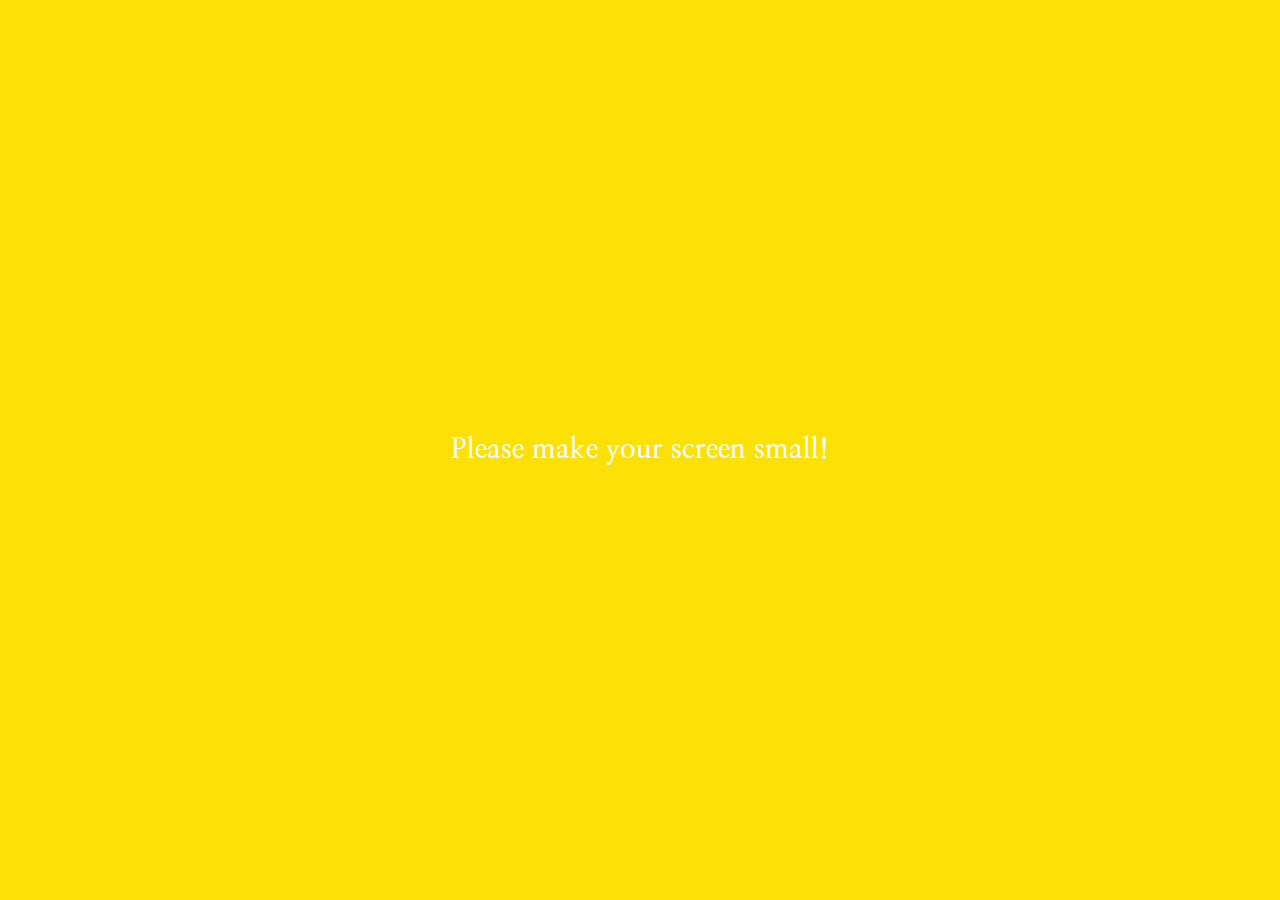
<file: index.html>
<!DOCTYPE html>
<html lang="en">
<head>
    <meta charset="UTF-8">
    <meta name="viewport" content="width=device-width, initial-scale=1.0">
    <meta http-equiv="X-UA-Compatible" content="ie=edge">
    <link 
    rel="stylesheet"
    href="https://use.fontawesome.com/releases/v5.7.2/css/all.css"
    integrity="sha384-fnmOCqbTlWIlj8LyTjo7mOUStjsKC4pOpQbqyi7RrhN7udi9RwhKkMHpvLbHG9Sr"
    crossorigin="anonymous">
    <link rel="stylesheet" href="css/style.css"/>
    <title>index | Kakao Clone</title>
</head>
<body>
    <div class="status-bar">
        <div class="status-bar__column">
            <sapn class="status-bar__clock">13:54</sapn>
        </div>
        <div class="status-bar__column">
            <i class="far fa-clock"></i>
            <i class="fas fa-volume-mute"></i>
            <i class="fas fa-wifi"></i>
            <span class="status-bar__battery-level">100%</span>
            <i class="fas fa-battery-full"></i>
        </div>
    </div>
    <header class="header">
        <div class="header__header-column">
            <h1 class="header__title">Chats</h1>
        </div>
        <div class="header__header-column">
            <span class="header__icon">
                <i class="fas fa-search"></i>
            </span>
            <span class="header__icon">
                <i class="far fa-comment"></i>
            </span>
            <span class="header__icon">
                <i class="fas fa-cog"></i>
            </span>
        </div>
    </header>
    <main class="chats">
        <ul class="chats__list">
            <li class="chats__chat chat">
                <a href="chat.html">
                    <div class="chats__chat friend friend--lg">
                        <div class="friend__column">                    
                            <img src="images/avatar.jpeg" class="m-avatar friend__avatar"/>
                            <div class="friend__content">
                                <span class="friend__name">
                                    Lynn
                                </span>
                                <span class="friend__bottom-text">
                                    Going Home!
                                </span>
                            </div>
                        </div>
                        <div class="friend__column">
                            <div class="friend__now-listening">
                              <span class="chat__timestamp">
                                  March 8
                              </span>
                            </div>
                        </div>
                    </div>
                </a>
            </li>
        </ul>
    </main>
    <nav class="nav">
        <ul class="nav__list">
            <li class="nav__list-item">
                <a href="friends.html" class="nav__list-link">
                <i class="far fa-user"></i>
                </a>
            </li>
            <li class="nav__list-item">
                <a href="index.html" class="nav__list-link">
                    <div class="nav__badge">8</div>
                    <i class="fas fa-comment"></i>
                </a>
            </li>
            <li class="nav__list-item">
                <a href="find.html" class="nav__list-link">
                    <i class="fas fa-search"></i>
                </a>
            </li>
            <li class="nav__list-item">
                <a href="more.html" class="nav__list-link">
                    <i class="fas fa-ellipsis-h"></i>
                </a>
            </li>
        </ul>
    </nav>
    <div class="bigScreen">
        <span class="bigScreen__text">
            Please make your screen small!
        </span>
    </div>
</body>
</html>
</file>
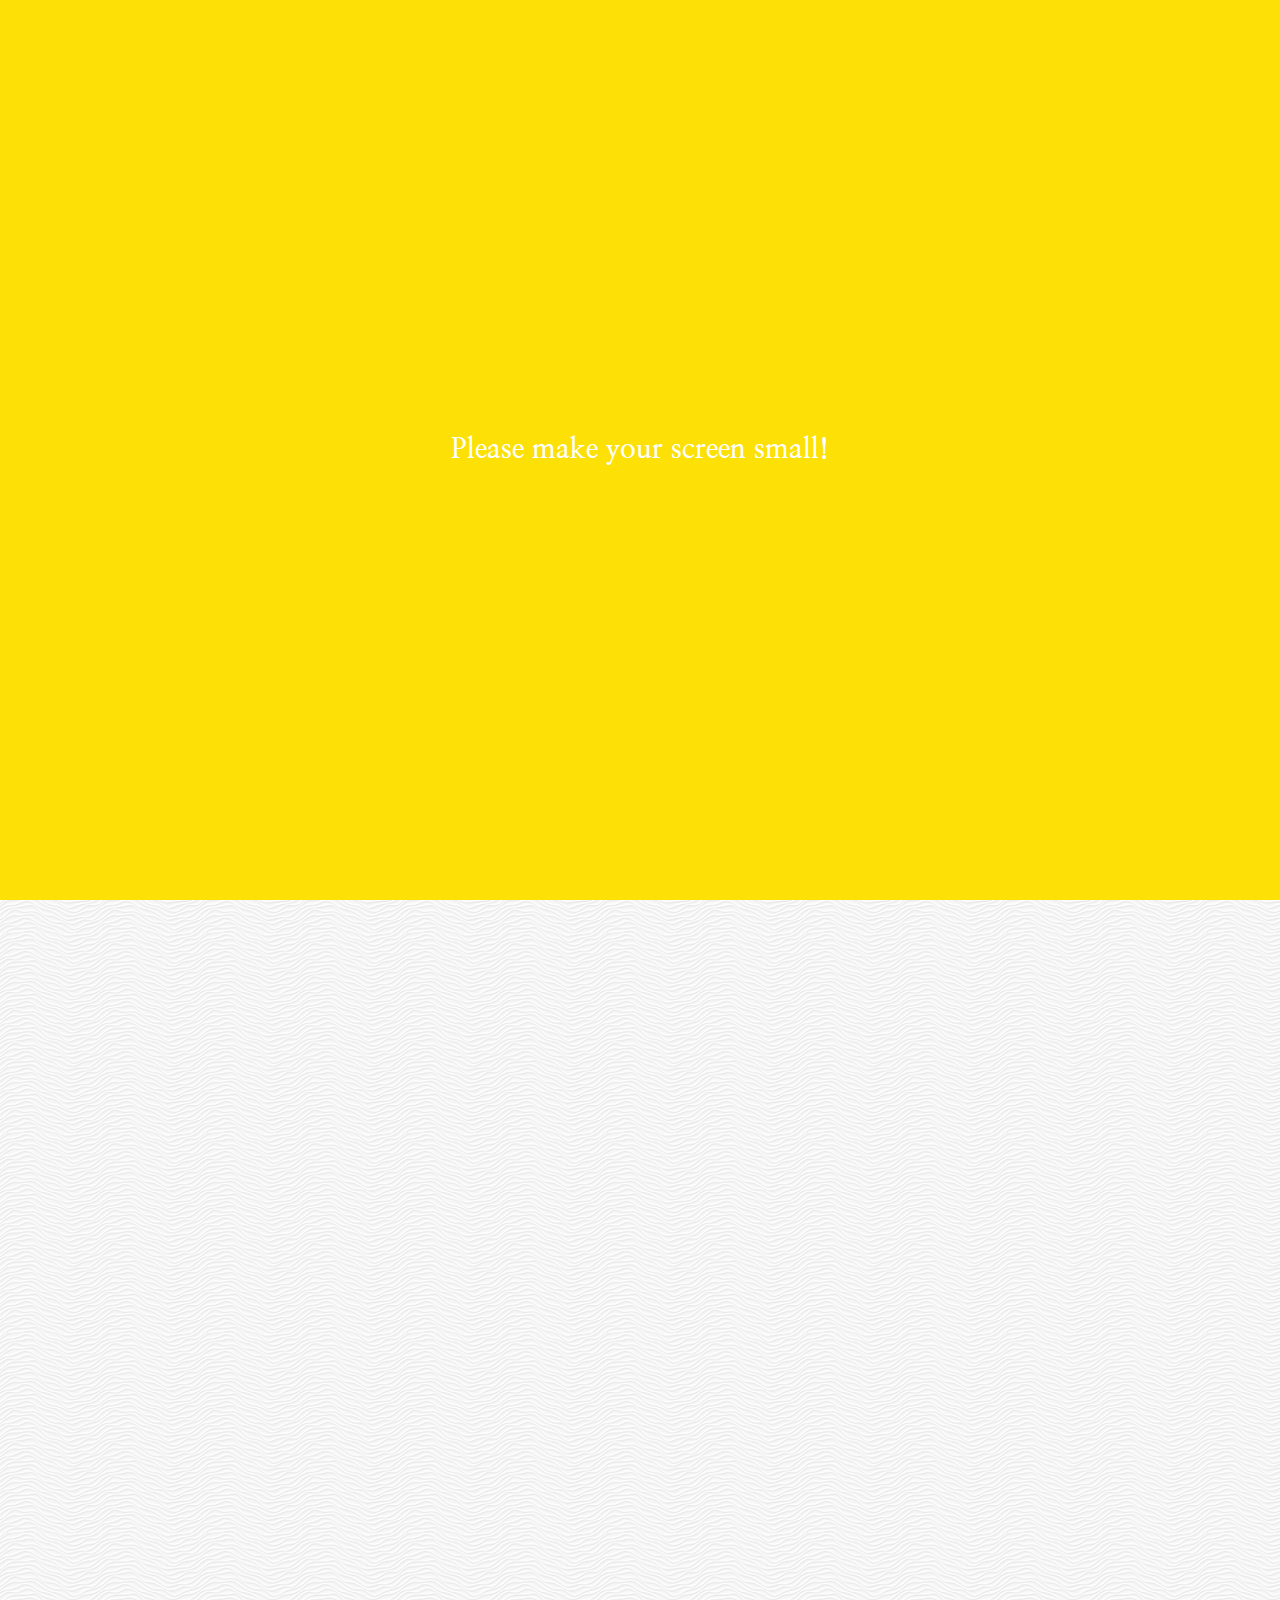
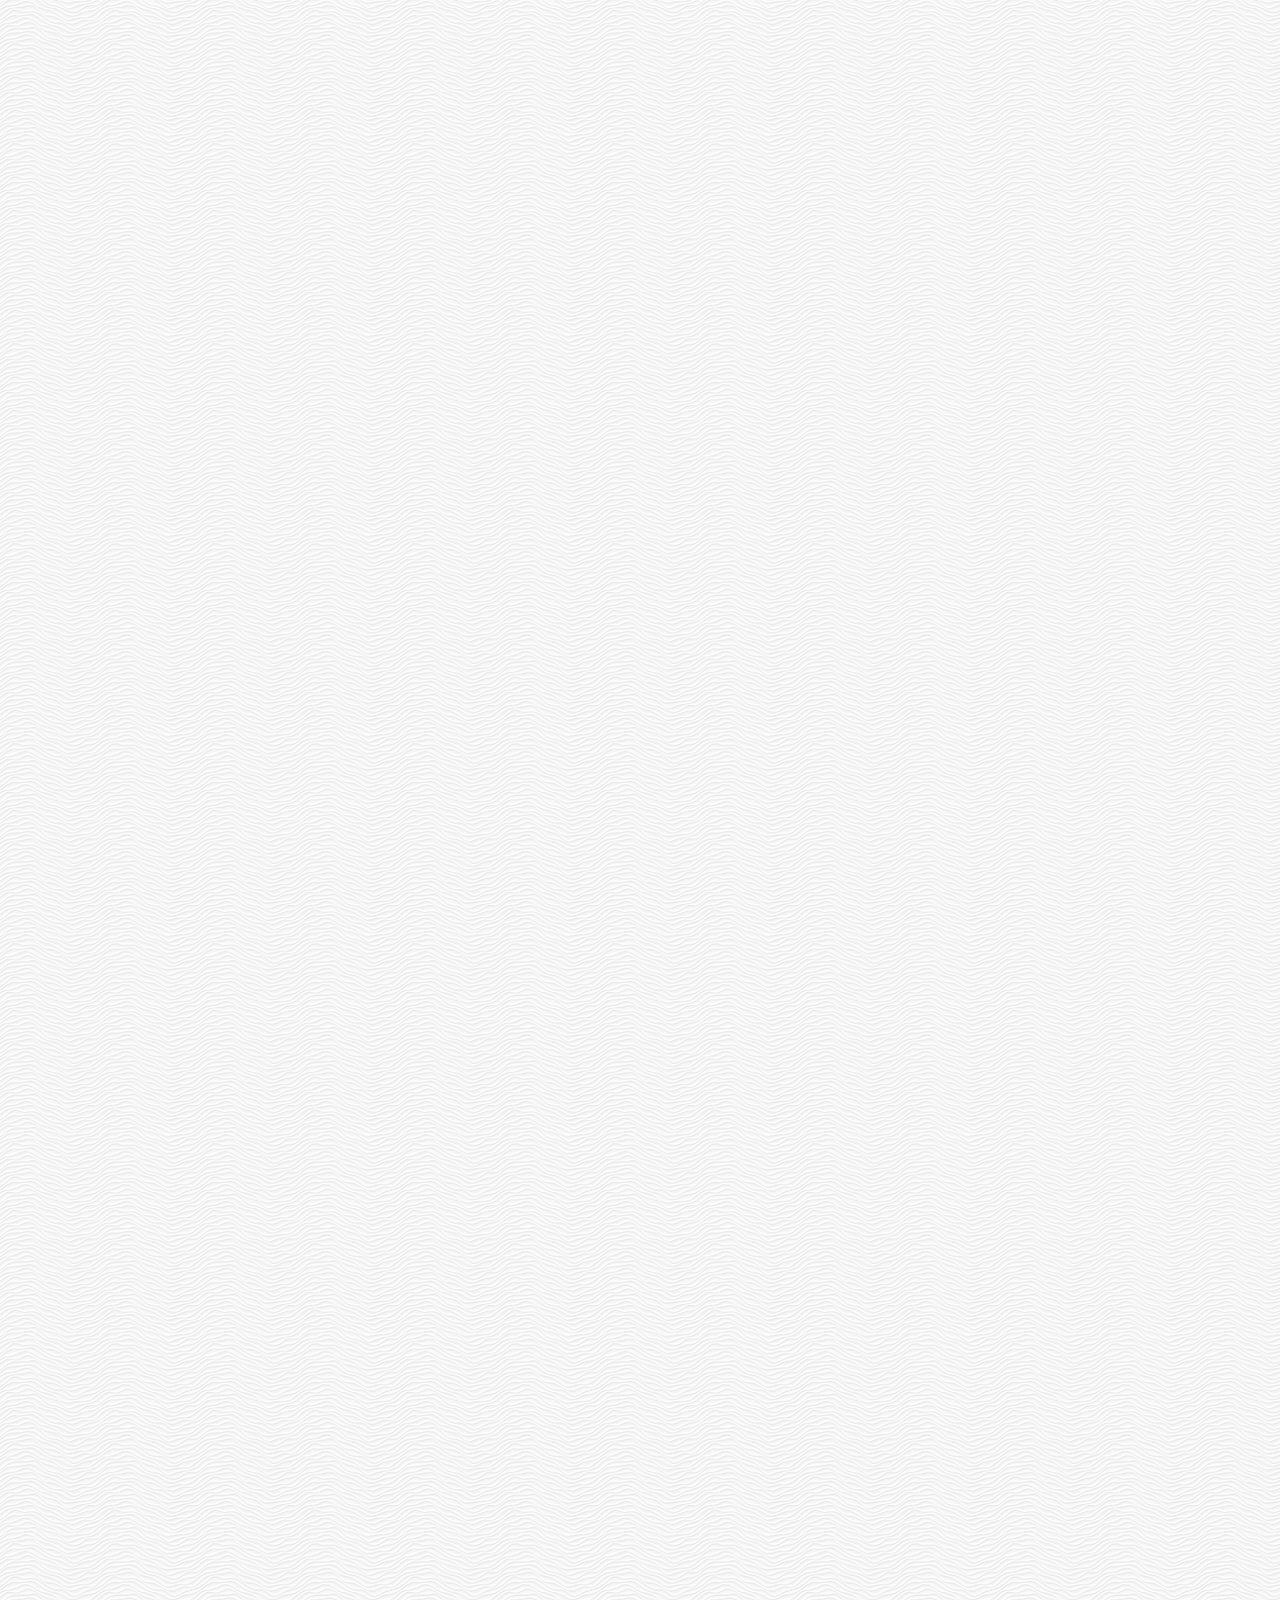
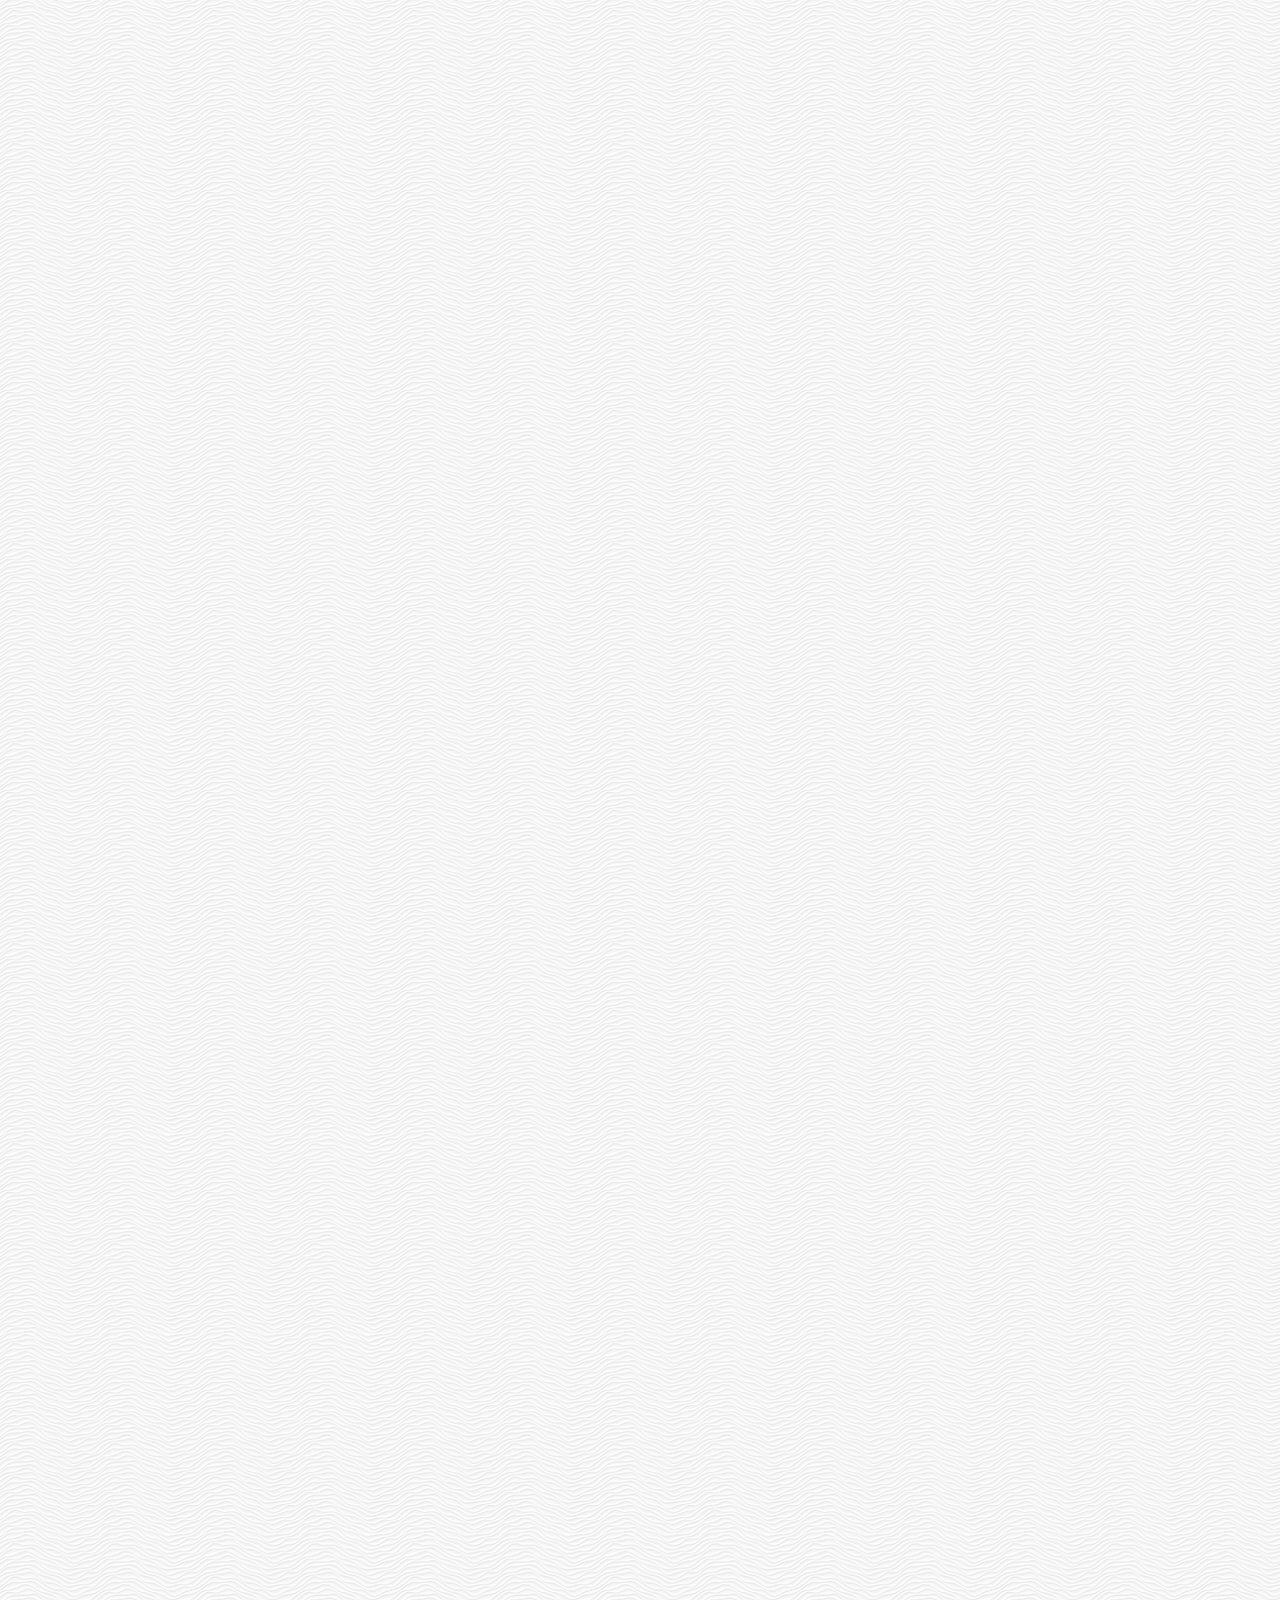
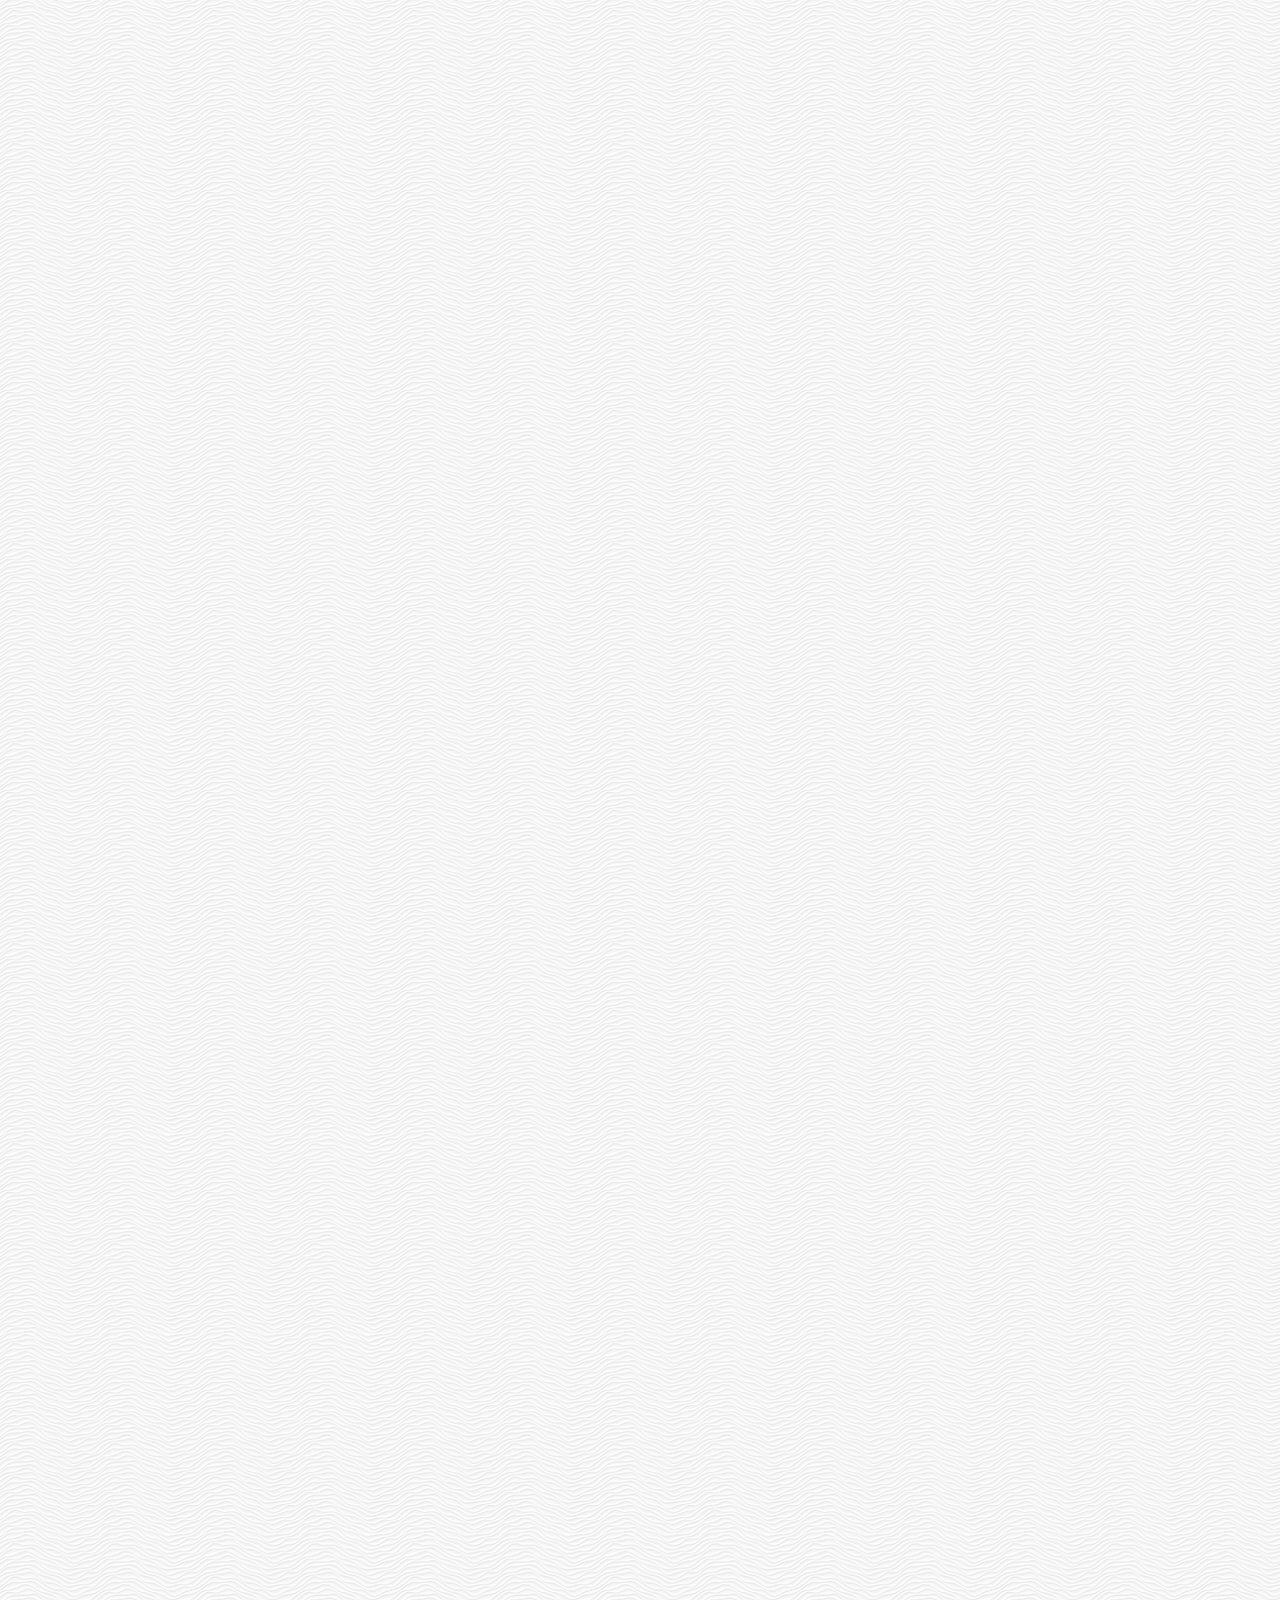
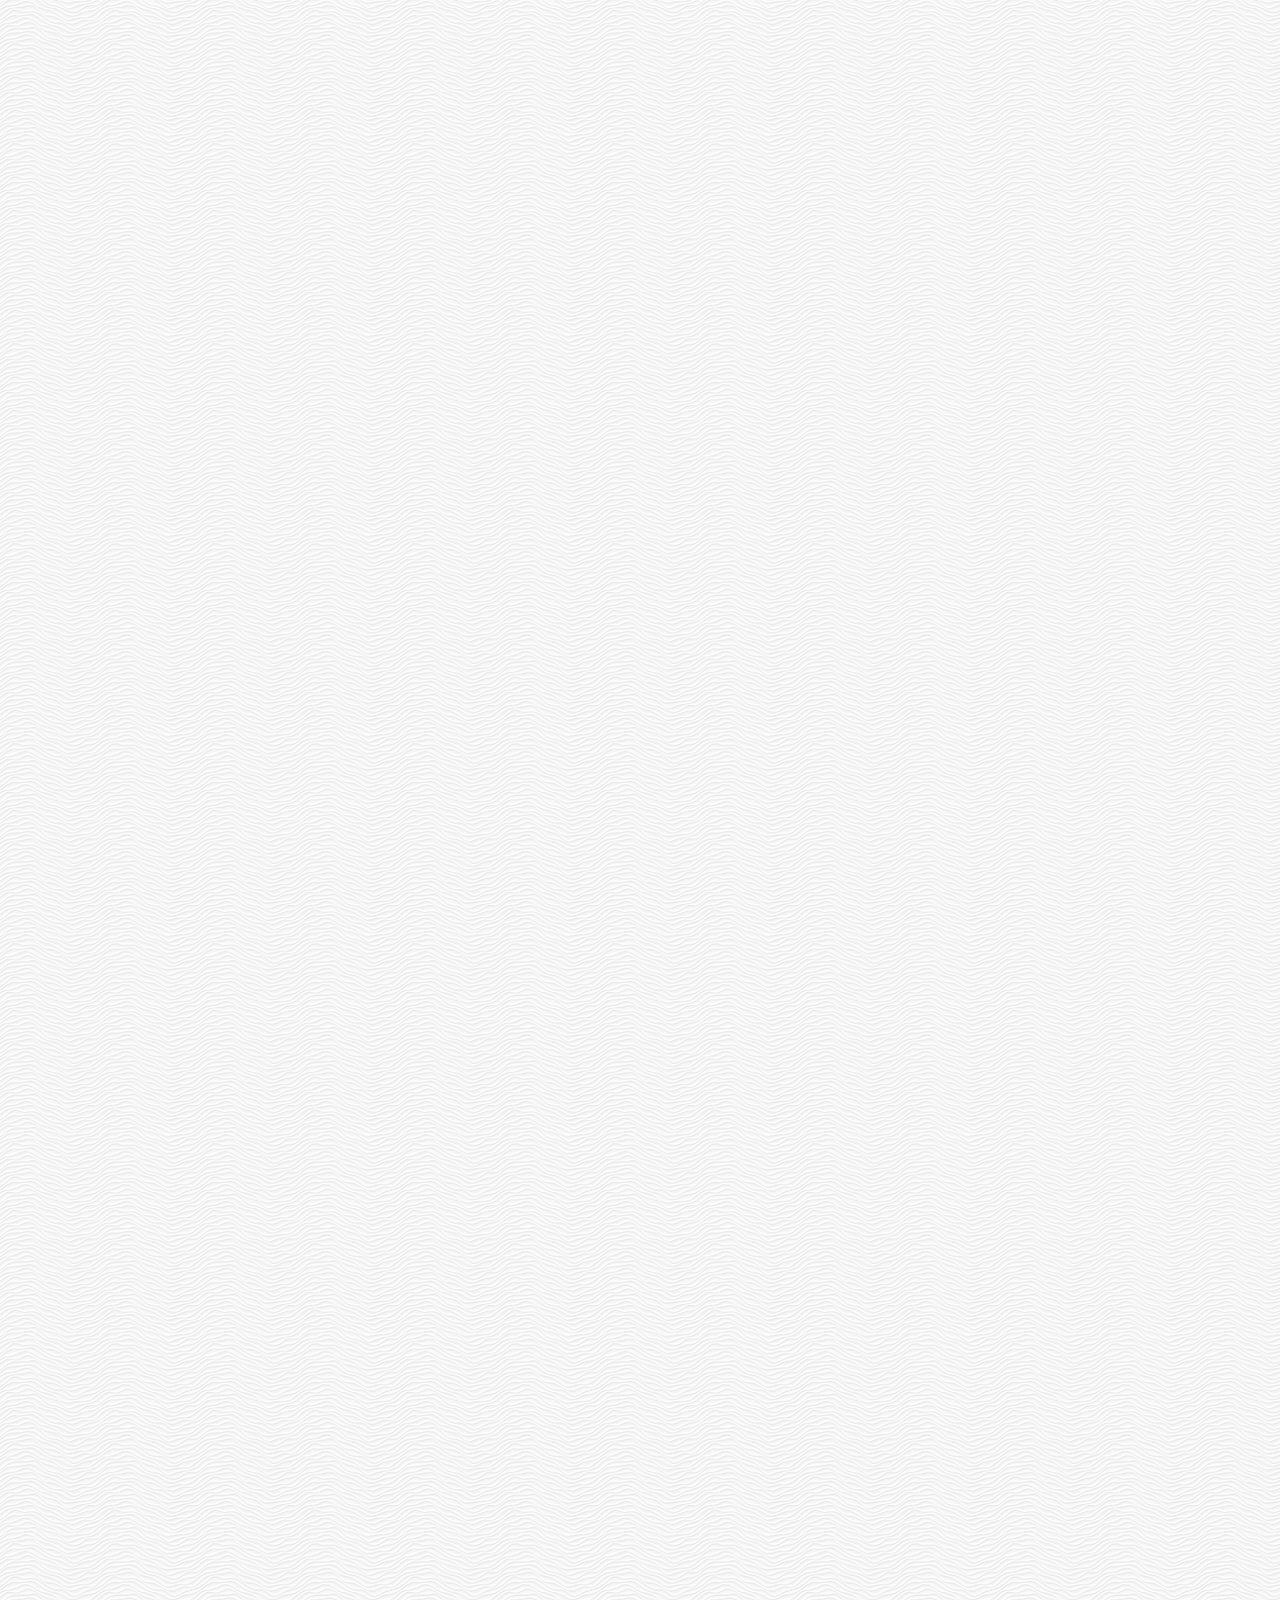
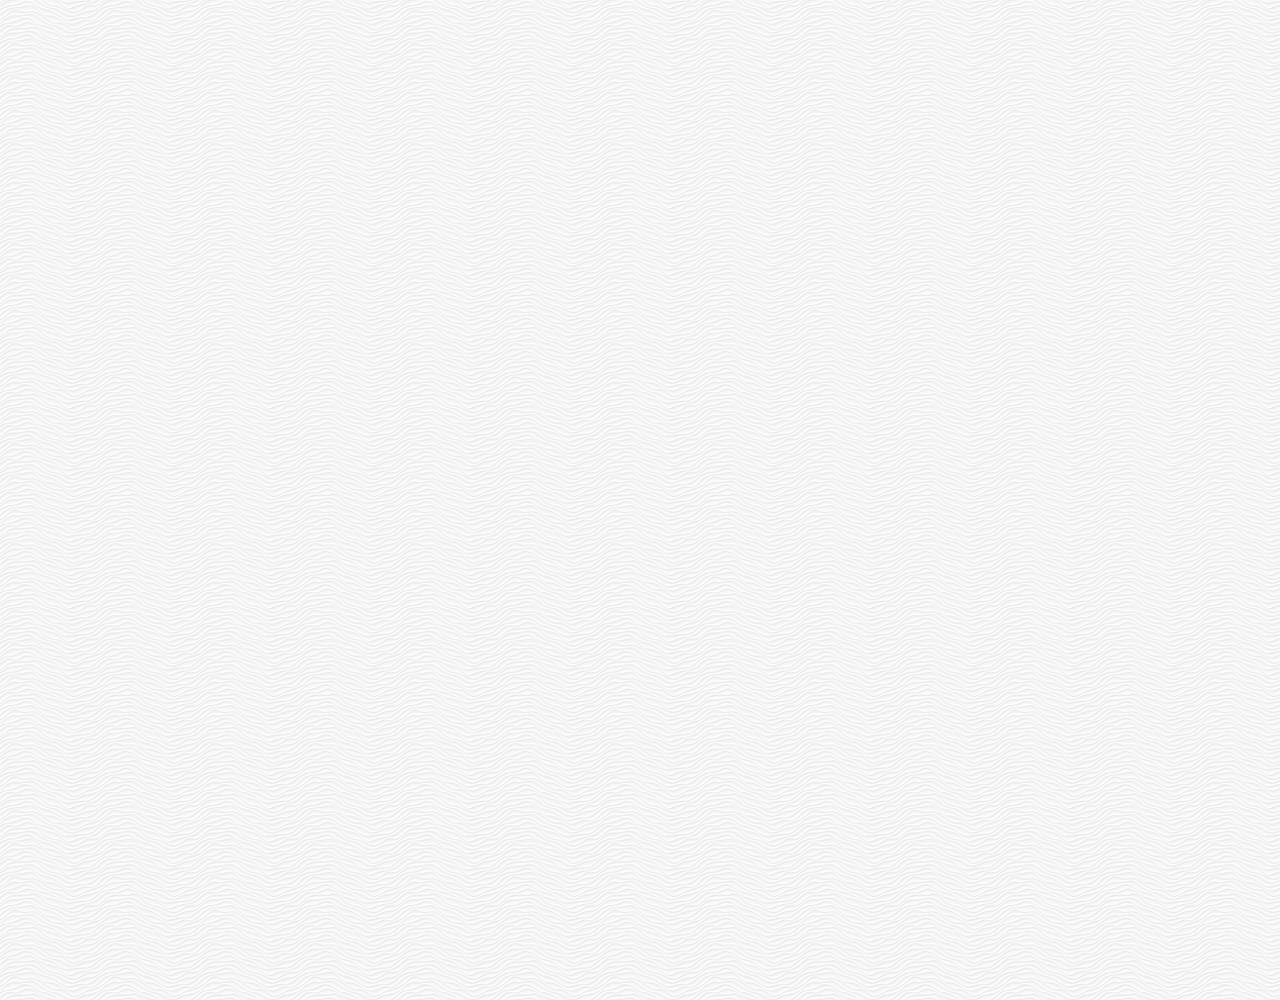
<file: chat.html>
<!DOCTYPE html>
<html lang="en">
<head>
    <meta charset="UTF-8">
    <meta name="viewport" content="width=device-width, initial-scale=1.0">
    <meta http-equiv="X-UA-Compatible" content="ie=edge">
    <link 
    rel="stylesheet"
    href="https://use.fontawesome.com/releases/v5.7.2/css/all.css"
    integrity="sha384-fnmOCqbTlWIlj8LyTjo7mOUStjsKC4pOpQbqyi7RrhN7udi9RwhKkMHpvLbHG9Sr"
    crossorigin="anonymous">
    <link rel="stylesheet" href="css/style.css"/>
    <title>Chat | Kakao Clone</title>
</head>
<body class="chats-body">
    <div class="header-wrapper">
        <div class="status-bar">
            <div class="status-bar__column">
                <sapn class="status-bar__clock">13:54</sapn>
            </div>
            <div class="status-bar__column">
                <i class="far fa-clock"></i>
                <i class="fas fa-volume-mute"></i>
                <i class="fas fa-wifi"></i>
                <span class="status-bar__battery-level">100%</span>
                <i class="fas fa-battery-full"></i>
            </div>
        </div>
        <header class="header">
            <div class="header__header-column">
                <a href="index.html">
                    <i class="fas fa-arrow-left"></i>
                </a>
                <h1 class="header__title">Best Friend</h1>
            </div>
            <div class="header__header-column">
                <span class="header__icon">
                    <i class="fas fa-search"></i>
                </span>
                <span class="header__icon">
                    <i class="fas fa-bars"></i>
                </span>
            </div>
        </header>
    </div>
    <main class="chat-screen">
        <ul class="chat__messages">
            <span class="chat__timestamp">
                Friday, January 10, 2020
            </span>
            <li class="incoming-message message">
                <img src="images/avatar.jpeg" class="g-avatar message__avatar">
                <div class="message__content">
                    <span class="message__bubble">
                        Congrats I love you!
                    </span>
                    <span class="message__author">Bast frined</span>
                </div>
            </li>
            <li class="sent-message message">
                <div class="message__content">
                    <span class="message__bubble">
                        Thank you see you soon!
                    </span>
                </div>
            </li>
            <li class="incoming-message message">
                <img src="images/avatar.jpeg" class="g-avatar message__avatar">
                <div class="message__content">
                    <span class="message__bubble">
                        Congrats I love you!
                    </span>
                    <span class="message__author">Bast frined</span>
                </div>
            </li>
            <li class="sent-message message">
                <div class="message__content">
                    <span class="message__bubble">
                        Thank you see you soon!
                    </span>
                </div>
            </li>
        </ul>
    </main>
    <div class="chat__write--container">
        <input class="chat__write" type="text" placeholder="Send message" class="chat__write-input"/>
        <div class="chat__icon-left chat__icon">
            <i class="far fa-plus-square"></i>
        </div>
         
        <div class="chat__icon-right chat__icon">
            <span class="chat__write-icon">
                <i class="far fa-smile-wink"></i>
            </span>
            <span class="chat__write-icon">
                <i class="fas fa-microphone"></i>
            </span>
        </div>
    </div>
    <div class="bigScreen">
        <span class="bigScreen__text">
            Please make your screen small!
        </span>
    </div>
</body>
</html>
</file>
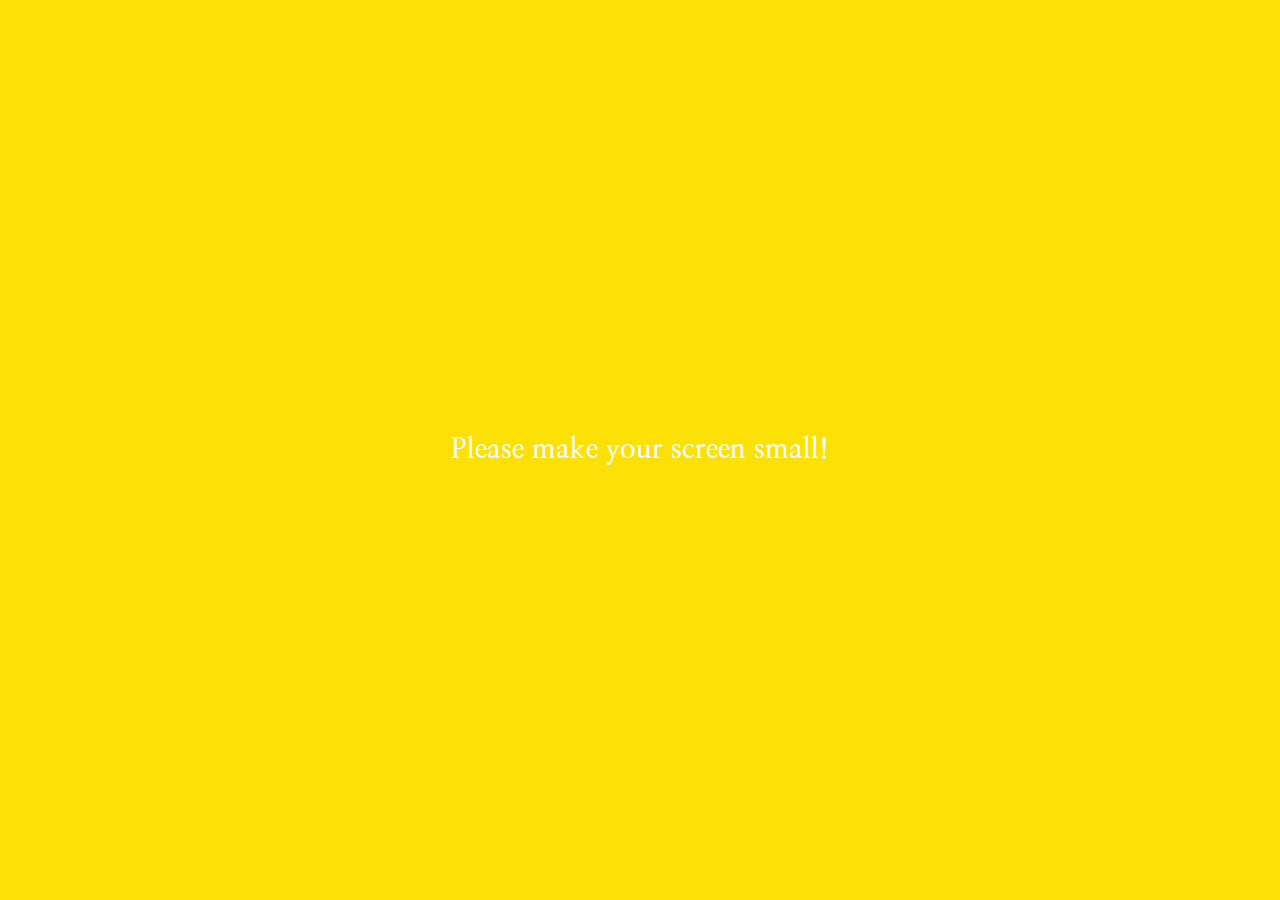
<file: find.html>
<!DOCTYPE html>
<html lang="en">
<head>
    <meta charset="UTF-8">
    <meta name="viewport" content="width=device-width, initial-scale=1.0">
    <meta http-equiv="X-UA-Compatible" content="ie=edge">
    <link 
    rel="stylesheet"
    href="https://use.fontawesome.com/releases/v5.7.2/css/all.css"
    integrity="sha384-fnmOCqbTlWIlj8LyTjo7mOUStjsKC4pOpQbqyi7RrhN7udi9RwhKkMHpvLbHG9Sr"
    crossorigin="anonymous">
    <link rel="stylesheet" href="css/style.css"/>
    <title>Find | Kakao Clone</title>
</head>
<body>
    <div class="status-bar">
        <div class="status-bar__column">
            <sapn class="status-bar__clock">13:54</sapn>
        </div>
        <div class="status-bar__column">
            <i class="far fa-clock"></i>
            <i class="fas fa-volume-mute"></i>
            <i class="fas fa-wifi"></i>
            <span class="status-bar__battery-level">100%</span>
            <i class="fas fa-battery-full"></i>
        </div>
    </div>
    <header class="header">
        <div class="header__header-column">
            <h1 class="header__title">Find</h1>
        </div>
        <div class="header__header-column">
            <span class="header__icon">
                <i class="fas fa-search"></i>
            </span>
            <span class="header__icon">
                <i class="fas fa-cog"></i>
            </span>
        </div>
    </header>
    <main class="find">
        <header class="find__header">
            <ul class="find__header-list">
                <li class="find__header-btn header-btn">
                    <span class="header-btn__icon">
                        <i class="fas fa-qrcode fa-2x"></i>
                    </span>
                    <span class="header-btn__title">
                        QR Code
                    </span>
                </li>
                <li class="find__header-btn header-btn">
                    <span class="header-btn__icon">
                        <i class="fas fa-user-plus fa-2x"></i>
                    </span>
                    <span class="header-btn__title">
                        Add by Contacts
                    </span>
                </li>
                <li class="find__header-btn header-btn">
                    <span class="header-btn__icon">
                        <i class="fas fa-passport fa-2x"></i>
                    </span>
                    <span class="header-btn__title">
                        Add by ID
                    </span>
                </li>
                <li class="find__header-btn header-btn">
                    <span class="header-btn__icon">
                        <i class="far fa-envelope fa-2x"></i>
                    </span>
                    <span class="header-btn__title">
                        Invite
                    </span>
                </li>
            </ul>
        </header>
        <ul class="find__recommended">
            <h5 class="find__title">
                Recommended Friends
            </h5>
            <li class="find__friend friend friend--lg">
                <div class="friend__column">                    
                    <img src="images/avatar.jpeg" class="friend__avatar"/>
                    <div class="friend__content">
                        <span class="friend__name">
                            주상하
                        </span>
                    </div>
                </div>
                <div class="friend__column">
                    <div class="friend__add-btn">
                        <i class="fas fa-user-plus"></i>
                    </div>
                </div>
            </li>
        </ul>
    </main>
    <nav class="nav">
        <ul class="nav__list">
            <li class="nav__list-item">
                <a href="friends.html" class="nav__list-link">
                <i class="far fa-user"></i>
                </a>
            </li>
            <li class="nav__list-item">
                <a href="index.html" class="nav__list-link">
                    <i class="far fa-comment"></i>
                </a>
            </li>
            <li class="nav__list-item">
                <a href="find.html" class="nav__list-link">
                    <i class="fas fa-search"></i>
                </a>
            </li>
            <li class="nav__list-item">
                <a href="more.html" class="nav__list-link">
                    <i class="fas fa-ellipsis-h"></i>
                </a>
            </li>
        </ul>
    </nav>
    <div class="bigScreen">
        <span class="bigScreen__text">
            Please make your screen small!
        </span>
    </div>
</body>
</html>
</file>
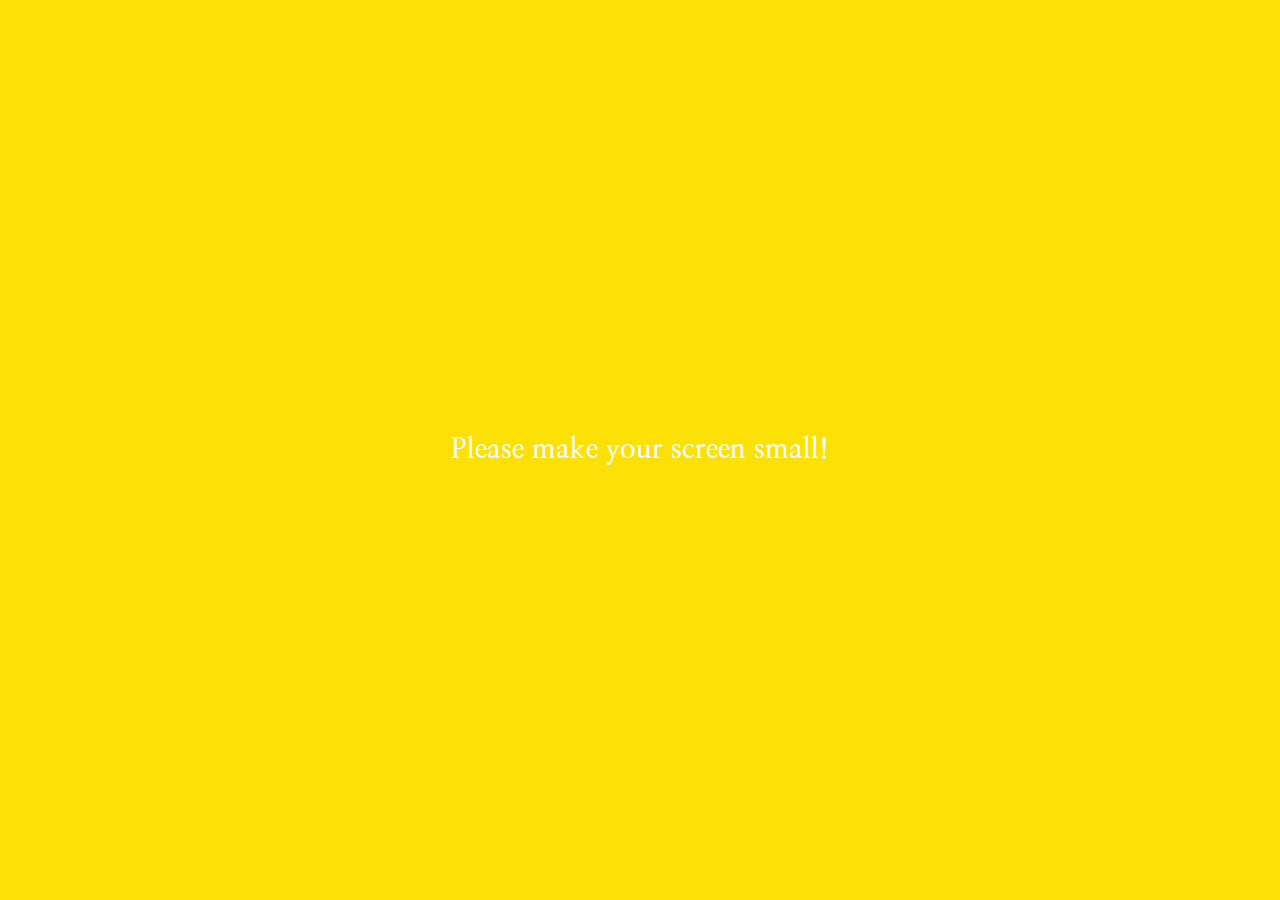
<file: friends.html>
<!DOCTYPE html>
<html lang="en">
  <head>
    <meta charset="UTF-8" />
    <meta name="viewport" content="width=device-width, initial-scale=1.0" />
    <meta http-equiv="X-UA-Compatible" content="ie=edge" />
    <link 
    rel="stylesheet"
    href="https://use.fontawesome.com/releases/v5.7.2/css/all.css"
    integrity="sha384-fnmOCqbTlWIlj8LyTjo7mOUStjsKC4pOpQbqyi7RrhN7udi9RwhKkMHpvLbHG9Sr"
    crossorigin="anonymous">
    <link rel="stylesheet" href="css/style.css"/>
    <title>Friends | Kakao Clone</title>
  </head>
  <body>
    <div class="status-bar">
      <div class="status-bar__column">
        <span class="status-bar__clock">13:54 </span>
      </div>
      <div class="status-bar__column">
        <i class="fas fa-clock"></i>
        <i class="fas fa-volume-mute"></i>
        <i class="fas fa-wifi"></i>
        <span class="status-bar__battery-level">100%</span>
        <i class="fas fa-battery-full"></i>
      </div>
    </div>
    <header class="header">
      <div class="header__header-column">
        <h1 class="header__title">Friends</h1>
      </div>
      <div class="header__header-column">
        <span class="header__icon">
          <i class="fas fa-search"></i>
        </span>
        <span class="header__icon">
          <i class="fas fa-cog"></i>
        </span>
      </div>
    </header>
    <main class="friends">
      <header class="friends__header">
        <div class="friends__friend friend">
          <div class="friend__column">
            <img src="images/avatar.jpeg" class="g-avatar friend__avatar" />
            <div class="friend__content">
              <span class="friend__name">
                Nicolás Serrano
              </span>
              <span class="friend__status">
                nomadcoders.co
              </span>
            </div>
          </div>
        </div>
      </header>
      <div class="friends__plus">
        <h5 class="friends__title">Plus friend</h5>
        <div class="friends__friend friend">
          <div class="friend__column">
            <img src="images/avatar.jpeg" class="friend__avatar" />
            <div class="friend__content">
              <span class="friend__name">
                Plus Friend
              </span>
            </div>
          </div>
        </div>
      </div>
      <ul class="friends__list">
        <h5 class="friends__title">Friends 14</h5>
        <li class="friends__friend friend friend--lg">
          <div class="friend__column">
            <img src="images/avatar.jpeg" class="friend__avatar" />
            <div class="friend__content">
              <span class="friend__name"> Nicolás Serrano </span>
              <span class="friend__status">
                nomadcoders.co
              </span>
            </div>
          </div>
          <div class="friend__column">
            <div class="friend__now-listening">
              <span>
                FTISLAND (FT NomadCoders)
                <i class="fas fa-play"></i>
              </span>
            </div>
          </div>
        </li>
      </ul>
    </main>
    <nav class="nav">
      <ul class="nav__list">
        <li class="nav__list-item">
          <a href="friends.html" class="nav__list-link">
            <i class="fas fa-user"></i
          ></a>
        </li>
        <li class="nav__list-item">
          <a href="index.html" class="nav__list-link">
            <i class="far fa-comment"></i>
          </a>
        </li>
        <li class="nav__list-item">
          <a href="find.html" class="nav__list-link">
            <i class="fas fa-search"></i>
          </a>
        </li>
        <li class="nav__list-item">
          <a href="more.html" class="nav__list-link">
            <i class="fas fa-ellipsis-h"></i>
          </a>
        </li>
      </ul>
    </nav>
    <div class="bigScreen">
      <span class="bigScreen__text">
          Please make your screen small!
      </span>
  </div>
  </body>
</html>
</file>
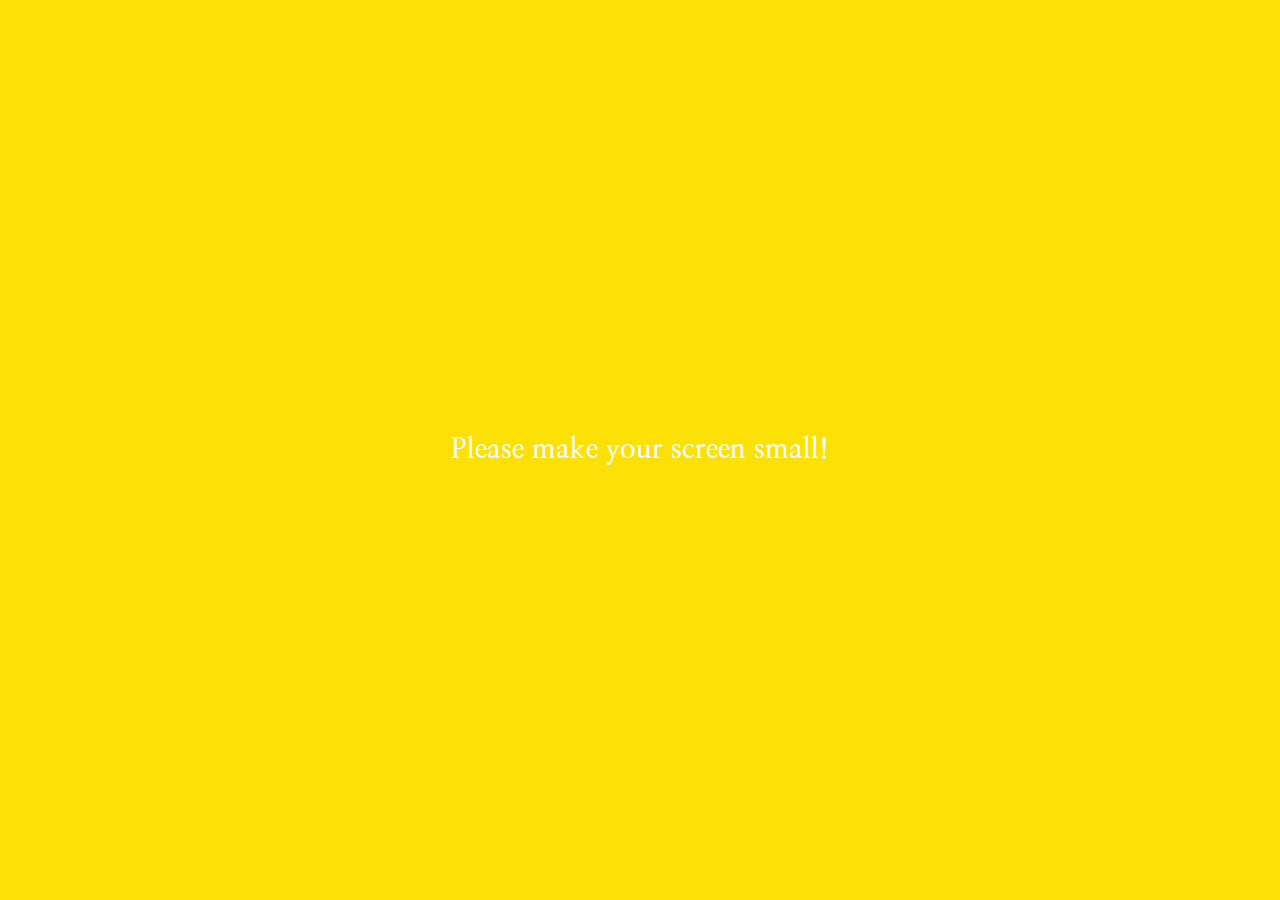
<file: more.html>
<!DOCTYPE html>
<html lang="en">
<head>
    <meta charset="UTF-8">
    <meta name="viewport" content="width=device-width, initial-scale=1.0">
    <meta http-equiv="X-UA-Compatible" content="ie=edge">
    <link 
    rel="stylesheet"
    href="https://use.fontawesome.com/releases/v5.7.2/css/all.css"
    integrity="sha384-fnmOCqbTlWIlj8LyTjo7mOUStjsKC4pOpQbqyi7RrhN7udi9RwhKkMHpvLbHG9Sr"
    crossorigin="anonymous">
    <link rel="stylesheet" href="css/style.css"/>
    <title>More | Kakao Clone</title>
</head>
<body>
    <div class="status-bar">
        <div class="status-bar__column">
            <sapn class="status-bar__clock">13:54</sapn>
        </div>
        <div class="status-bar__column">
            <i class="far fa-clock"></i>
            <i class="fas fa-volume-mute"></i>
            <i class="fas fa-wifi"></i>
            <span class="status-bar__battery-level">100%</span>
            <i class="fas fa-battery-full"></i>
        </div>
    </div>
    <header class="header">
        <div class="header__header-column">
            <h1 class="header__title">More</h1>
        </div>
        <div class="header__header-column">
            <span class="header__icon">
                <i class="fas fa-search"></i>
            </span>
            <span class="header__icon">
                <i class="fas fa-qrcode"></i>
            </span>
            <span class="header__icon">
                <a href="settings.html">
                    <i class="fas fa-cog"></i> 
                </a>
            </span>
        </div>
    </header>
    <main class="more">
        <header class="more__header">
            <div class="friends__friend friend friend--lg">
                <div class="friend__column">                    
                    <img src="images/avatar.jpeg" class="g-avatar friend__avatar"/>
                    <div class="friend__content">
                        <span class="friend__name">
                            주상하
                        </span>
                        <span class="friend__status">
                            tkdgk3817@gamil.com
                        </span>
                    </div>
                </div>
                <div class="friend__column">
                    <i class="far fa-comment-alt fa-2x"></i>
                </div>
            </div>
            <ul class="more__btn-list">
                <li class="more__btn">
                    <span class="more__btn-icon">
                        <i class="far fa-smile fa-2x"></i>
                    </span>
                    <span class="more__btn-titile">
                        Emoticons
                    </span>
                </li>
                <li class="more__btn">
                    <span class="more__btn-icon">
                        <i class="fas fa-brush fa-2x"></i>
                    </span>
                    <span class="more__btn-titile">
                        Themes
                    </span>
                </li>
                <li class="more__btn">
                    <span class="more__btn-icon">
                        <i class="fab fa-kickstarter-k fa-2x"></i>
                    </span>
                    <span class="more__btn-titile">
                        Account
                    </span>
                </li>
            </ul>
        </header>
        <section class="more__suggestions">
            <h5 class="more__title">Suggestions</h5>
            <ul class="more__suggestions-list">
                <li class="more__suggestion suggestion">
                    <span class="suggestion__icon">
                        <i class="fas fa-quote-right"></i>
                    </span>
                    <span class="suggestion__title">Kakao Story</span>
                </li>
                <li class="more__suggestion suggestion">
                    <span class="suggestion__icon">
                        <i class="fas fa-beer fa-2x"></i>
                    </span>
                    <span class="suggestion__title">Kakao Friends</span>
                </li>
                <li class="more__suggestion suggestion">
                    <span class="suggestion__icon">
                        <i class="fas fa-gamepad fa-2x"></i>
                    </span>
                    <span class="suggestion__title">Friends Gem</span>
                </li>
            </ul>
        </section>
    </main>
    <nav class="nav">
        <ul class="nav__list">
            <li class="nav__list-item">
                <a href="friends.html" class="nav__list-link">
                <i class="far fa-user"></i>
                </a>
            </li>
            <li class="nav__list-item">
                <a href="index.html" class="nav__list-link">
                    <i class="far fa-comment"></i>
                </a>
            </li>
            <li class="nav__list-item">
                <a href="find.html" class="nav__list-link">
                    <i class="fas fa-search"></i>
                </a>
            </li>
            <li class="nav__list-item">
                <a href="more.html" class="nav__list-link">
                    <i class="fas fa-ellipsis-h"></i>
                </a>
            </li>
        </ul>
    </nav>
    <div class="bigScreen">
        <span class="bigScreen__text">
            Please make your screen small!
        </span>
    </div>
</body>
</html>
</file>
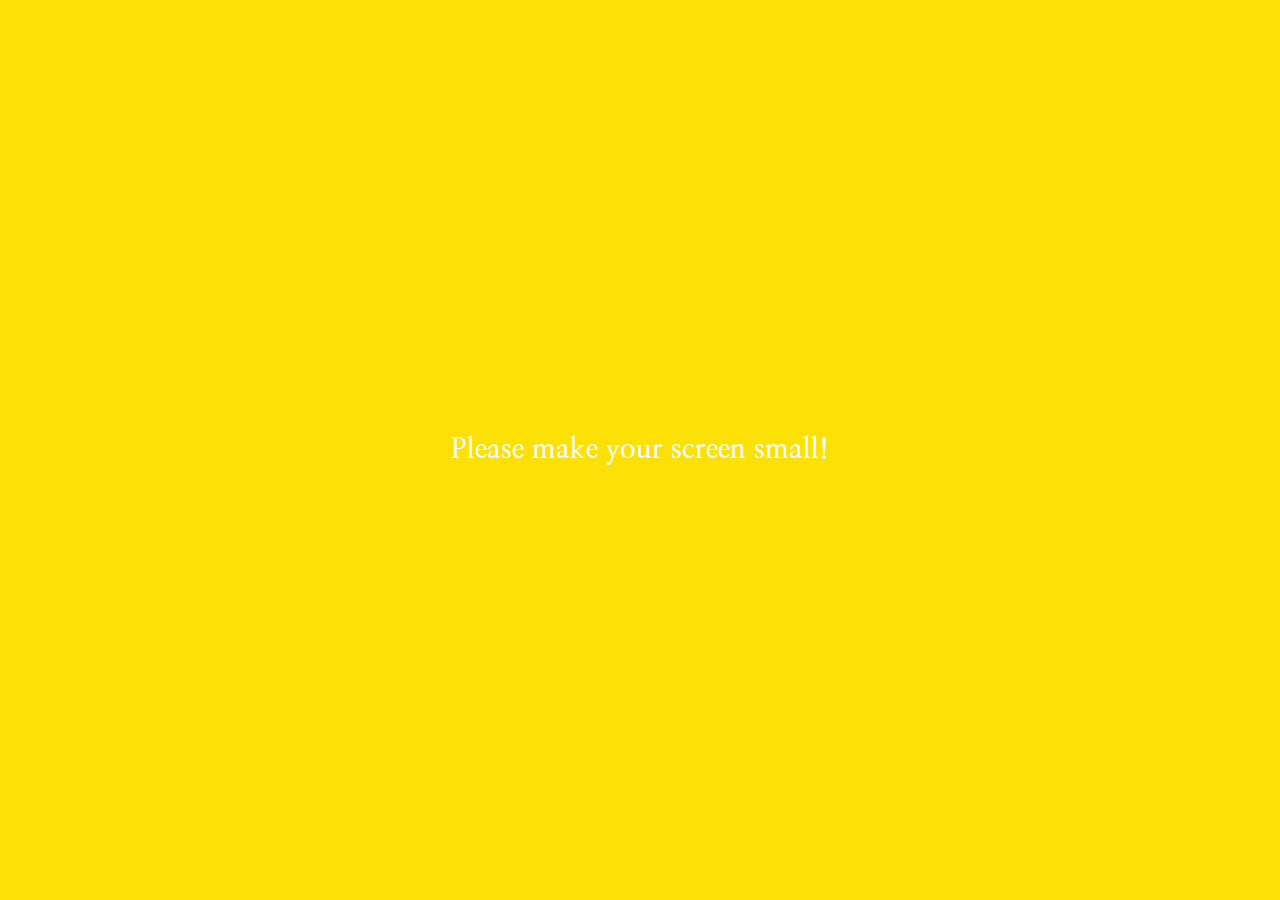
<file: settings.html>
<!DOCTYPE html>
<html lang="en">
<head>
    <meta charset="UTF-8">
    <meta name="viewport" content="width=device-width, initial-scale=1.0">
    <meta http-equiv="X-UA-Compatible" content="ie=edge">
    <link 
    rel="stylesheet"
    href="https://use.fontawesome.com/releases/v5.7.2/css/all.css"
    integrity="sha384-fnmOCqbTlWIlj8LyTjo7mOUStjsKC4pOpQbqyi7RrhN7udi9RwhKkMHpvLbHG9Sr"
    crossorigin="anonymous">
    <link rel="stylesheet" href="css/style.css"/>
    <title>Settings | Kakao Clone</title>
</head>
<body>
    <div class="status-bar">
        <div class="status-bar__column">
            <sapn class="status-bar__clock">13:54</sapn>
        </div>
        <div class="status-bar__column">
            <i class="far fa-clock"></i>
            <i class="fas fa-volume-mute"></i>
            <i class="fas fa-wifi"></i>
            <span class="status-bar__battery-level">100%</span>
            <i class="fas fa-battery-full"></i>
        </div>
    </div>
    <header class="header">
        <div class="header__header-column">
            <a href="more.html">
                <i class="fas fa-arrow-left"></i>
            </a>
            <h1 class="header__title">Settings</h1>
        </div>
        <div class="header__header-column">
            <span class="header__icon">
                <i class="fas fa-search"></i>
            </span>
        </div>
    </header>
    <main class="settings">
        <section class="settings__sections">
            <ul class="settings__list">
                <li class="settings__setting">
                    <span class="settings__icon">
                        <i class="fas fa-lock"></i>
                    </span>
                    <spans class="settings__title">Privacy</spans>
                </li>
                <li class="settings__setting">
                    <span class="settings__icon">
                        <i class="far fa-bell"></i>
                    </span>
                    <spans class="settings__title">Notifications</spans>
                </li>
                <li class="settings__setting">
                    <span class="settings__icon">
                        <i class="far fa-user"></i>
                    </span>
                    <spans class="settings__title">Friends</spans>
                </li>
            </ul>
        </section>
    </main>
    <div class="bigScreen">
        <span class="bigScreen__text">
            Please make your screen small!
        </span>
    </div>
</body>
</html>
</file>
<file: css/style.css>
@import "reset.css";
@import "status-bar.css";
@import url("https://fonts.googleapis.com/css?family=Nanum+Myeongjo:400,700&display=swap");
@import "header.css";
@import "nav-bar.css";
@import "friend.css";
@import "friends.css";
@import "find.css";
@import "more.css";
@import "settings.css";
@import "chat.css";
@import "mobile.css";

*{
    box-sizing: border-box;
}

body{
    background-color: white;
    padding: 10px 20px;
    color: #020202;
    font-family: "Nanum Myeongjo", -apple-system, BlinkMacSystemFont, 
    'Segoe UI', Roboto, Oxygen, Ubuntu, Cantarell, 
    'Open Sans', 'Helvetica Neue', sans-serif;
}

a{
    color: inherit;
    text-decoration: none;
}

@keyframes fadeIn{
    from{
        opacity: 0;
        transform: translateY(50px);
    }
    to{
        opacity: 1;
        transform: none;
    }
}

main{
    animation: fadeIn 0.5s ease-in-out;
}
</file>
